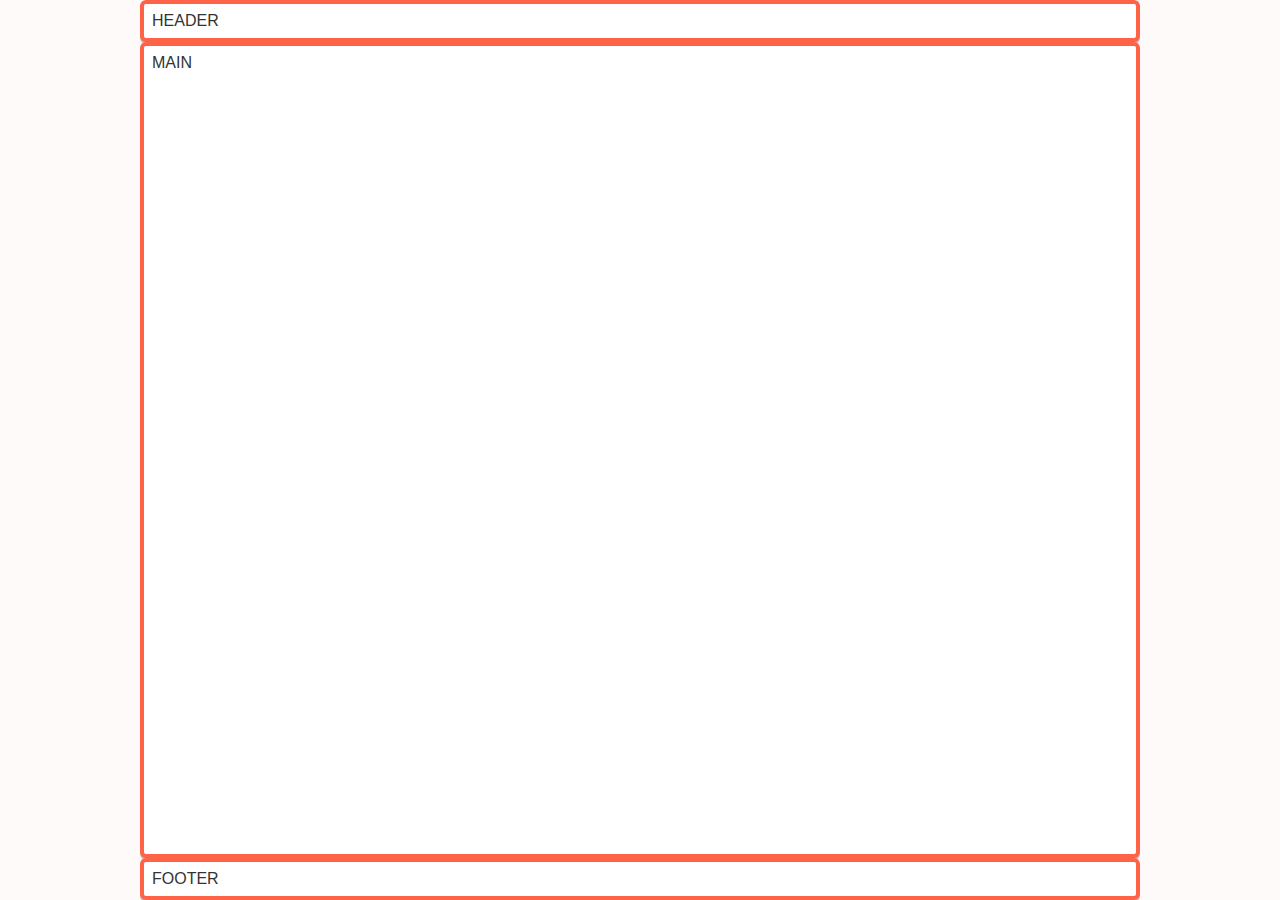
<file: 5_grid_layouts_5tasks/task1.html>
<!DOCTYPE html>
<html lang="en">
<head>
    <meta charset="UTF-8">
    <meta name="viewport" content="width=device-width, initial-scale=1.0">
    <title>PANCAKE STACK</title>
    <link rel="stylesheet" href="style.css">
</head>
<body>
    <div class="task-1 container">
        <header class="item">HEADER</header>

        <main class="item">MAIN</main>

        <footer class="item">FOOTER</footer>
    </div>
</body>
</html>
</file>
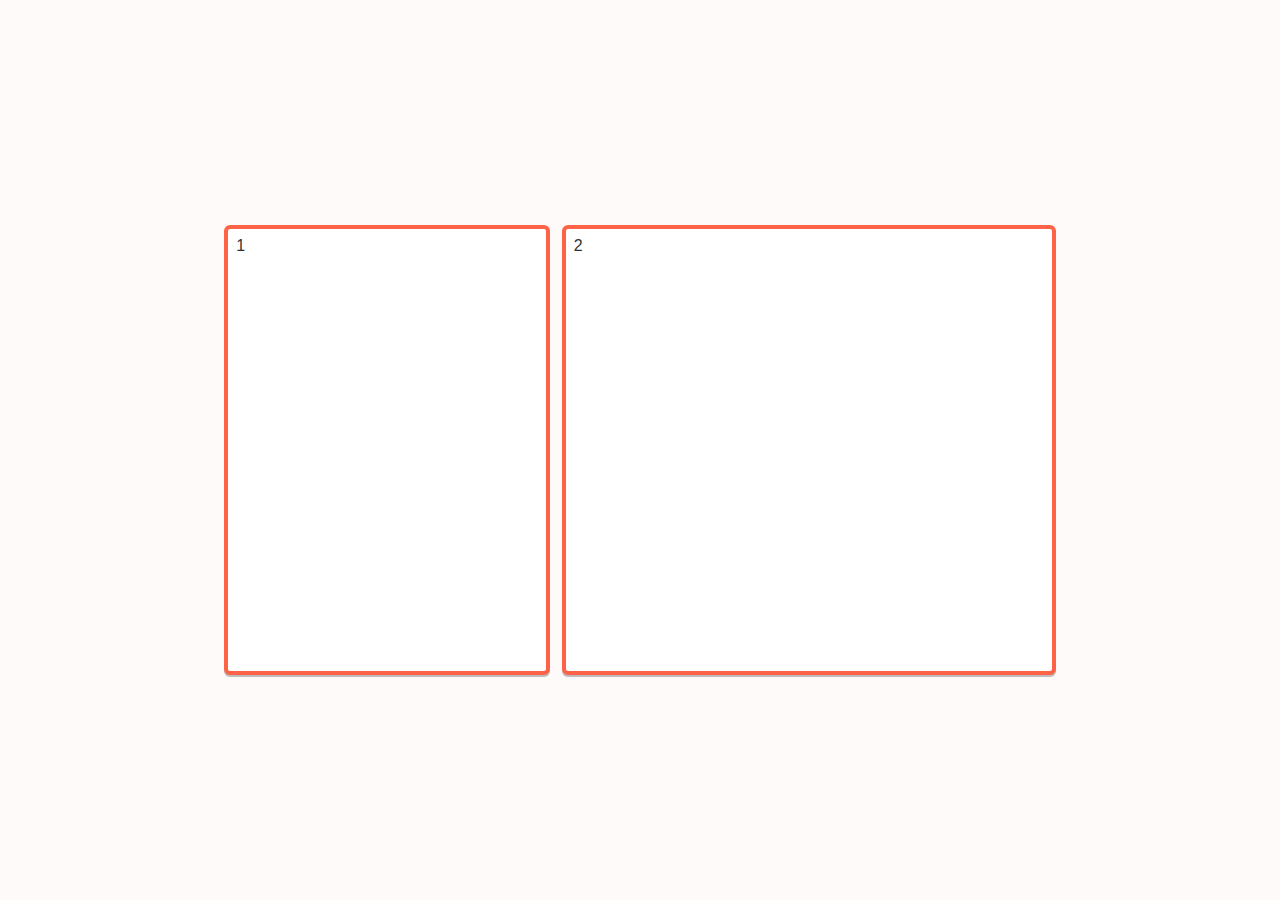
<file: 5_grid_layouts_5tasks/task2.html>
<!DOCTYPE html>
<html lang="en">
<head>
    <meta charset="UTF-8">
    <meta name="viewport" content="width=device-width, initial-scale=1.0">
    <title>Simple 1 2 Columns Grid Layout</title>
    <link rel="stylesheet" href="style.css">
</head>
<body>
    <div class="task-2 container">
        <div class="item item-1 height-50">1</div>
        <div class="item item-2 height-50">2</div>
    </div>
</body>
</html>
</file>
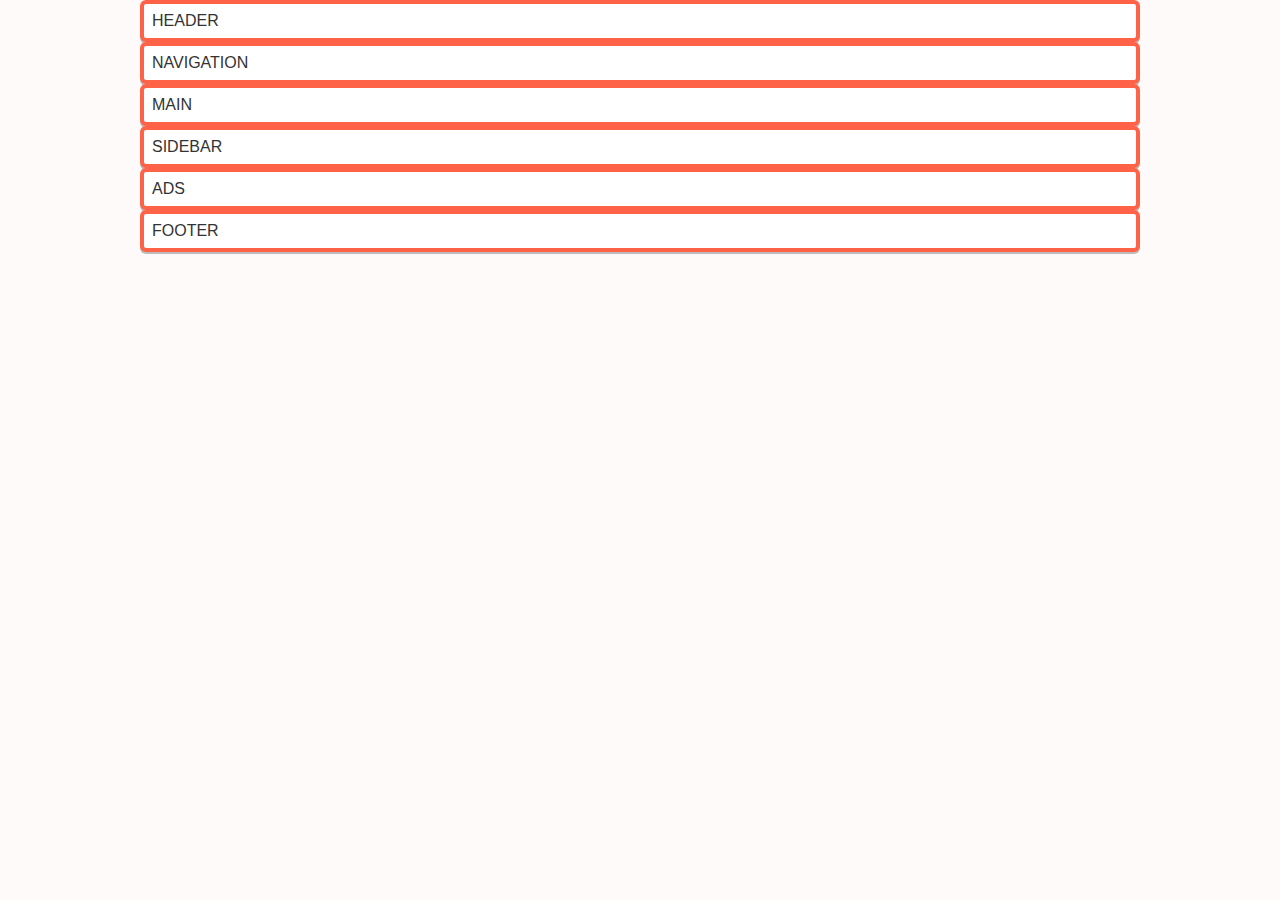
<file: 5_grid_layouts_5tasks/task3-1.html>
<!DOCTYPE html>
<html lang="en">
<head>
    <meta charset="UTF-8">
    <meta name="viewport" content="width=device-width, initial-scale=1.0">
    <title>Responsive Layout - Mobile, Tablet, Desktop</title>
    <link rel="stylesheet" href="style.css">
</head>
<body>
    <div class="task3-1 container">
        <div class="item header">HEADER</div>

        <div class="item navigation">NAVIGATION</div>

        <div class="item main">MAIN</div>

        <div class="item sidebar">SIDEBAR</div>

        <div class="item ads">ADS</div>

        <div class="item footer">FOOTER</div>
    </div>
</body>
</html>
</file>
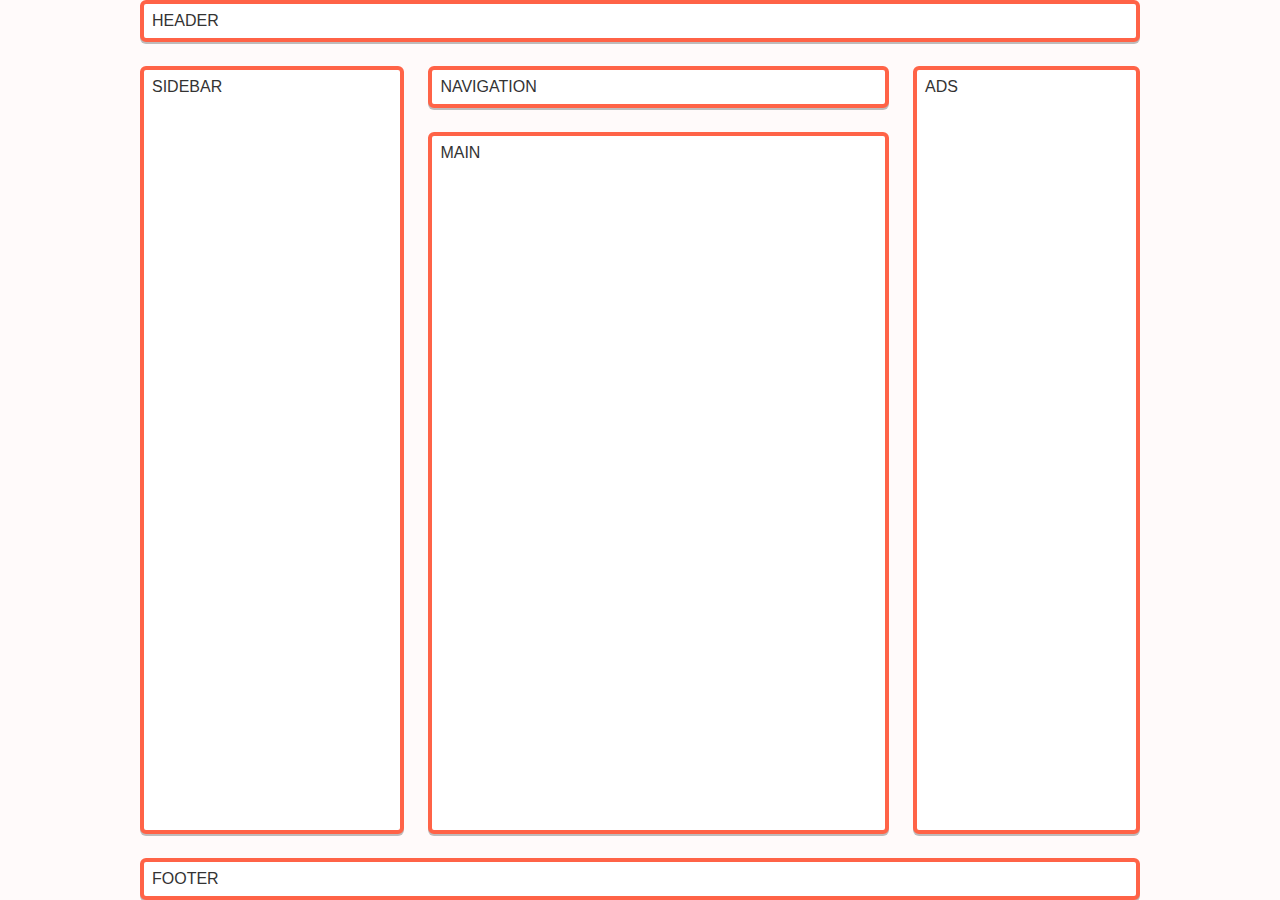
<file: 5_grid_layouts_5tasks/task3-2.html>
<!DOCTYPE html>
<html lang="en">
<head>
    <meta charset="UTF-8">
    <meta name="viewport" content="width=device-width, initial-scale=1.0">
    <title>Responsive Layout - Mobile, Tablet, Desktop</title>
    <link rel="stylesheet" href="style.css">
</head>
<body>
    <div class="task3-2 container">
        <div class="item header">HEADER</div>

        <div class="item navigation">NAVIGATION</div>

        <div class="item main">MAIN</div>

        <div class="item sidebar">SIDEBAR</div>

        <div class="item ads">ADS</div>

        <div class="item footer">FOOTER</div>
    </div>
</body>
</html>
</file>
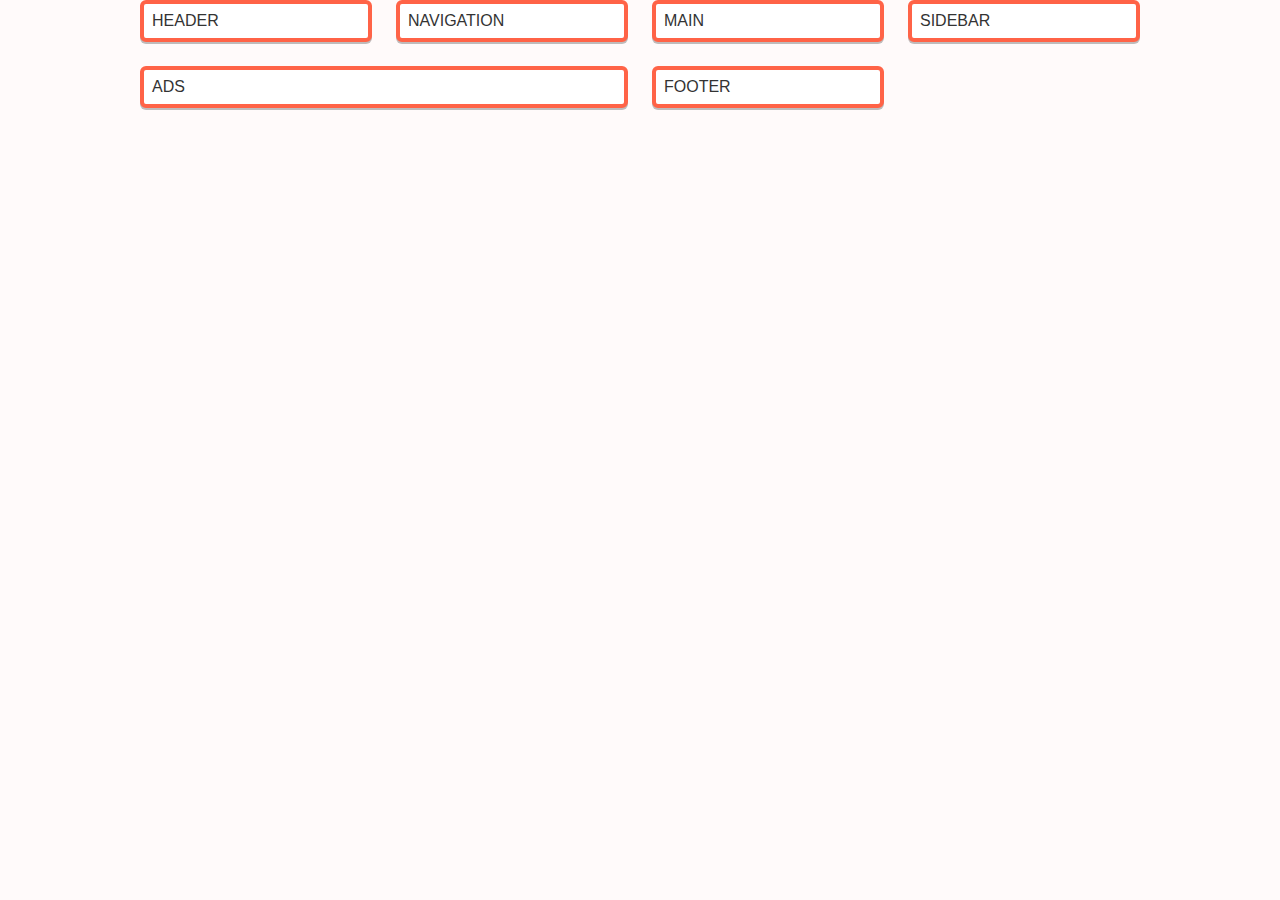
<file: 5_grid_layouts_5tasks/task4.html>
<!DOCTYPE html>
<html lang="en">
<head>
    <meta charset="UTF-8">
    <meta name="viewport" content="width=device-width, initial-scale=1.0">
    <title>CHESS GRID</title>
    <link rel="stylesheet" href="style.css">
</head>
<body>
    <div class="task4 container">
        <div class="item header">HEADER</div>

        <div class="item navigation">NAVIGATION</div>

        <div class="item main">MAIN</div>

        <div class="item sidebar">SIDEBAR</div>

        <div class="item item-5 ads">ADS</div>

        <div class="item footer">FOOTER</div>
    </div>
</body>
</html>
</file>
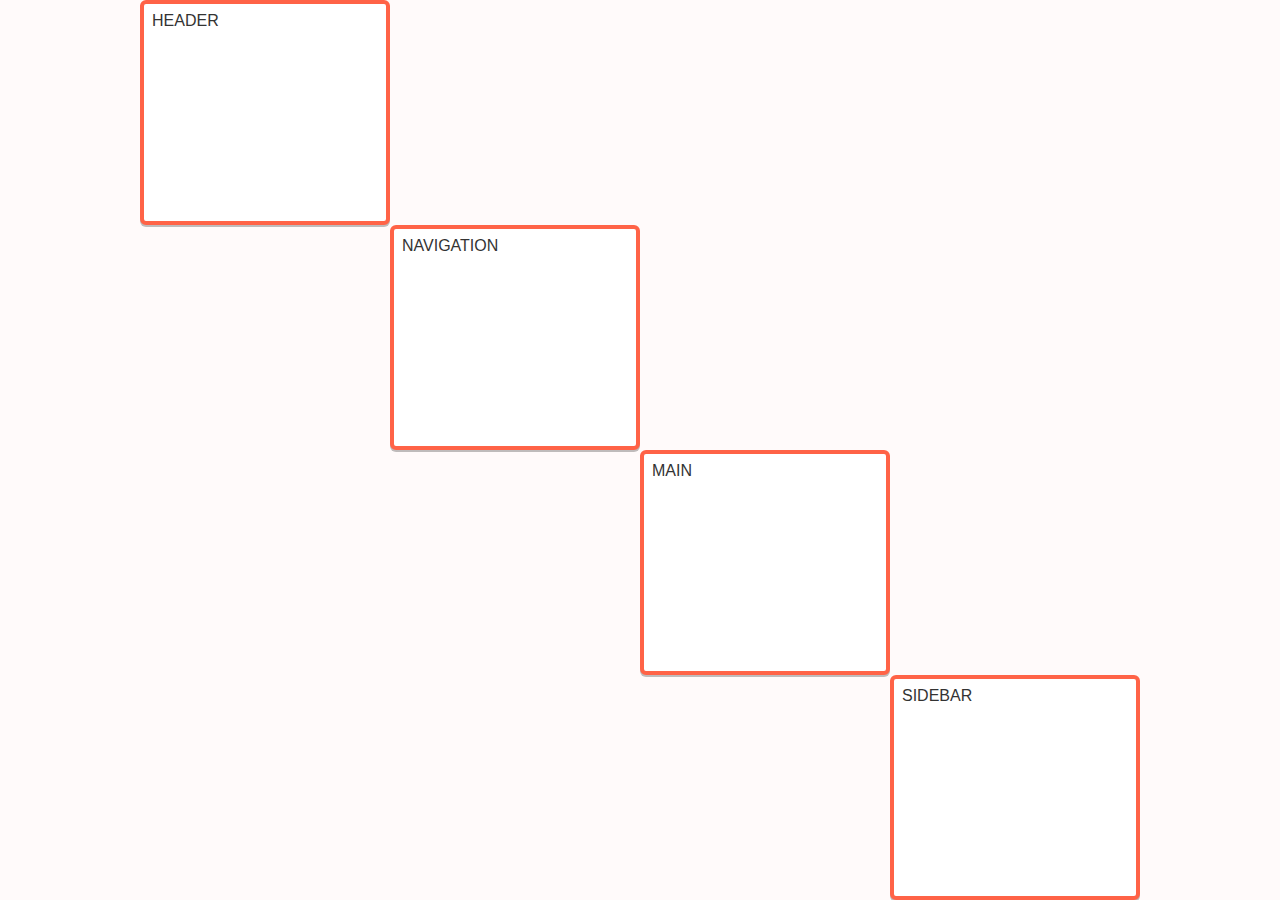
<file: 5_grid_layouts_5tasks/task5.html>
<!DOCTYPE html>
<html lang="en">
<head>
    <meta charset="UTF-8">
    <meta name="viewport" content="width=device-width, initial-scale=1.0">
    <title>Responsive w/o media query</title>
    <link rel="stylesheet" href="style.css">
</head>
<body>
    <div class="task5 container">
        <div class="item item-1 header">HEADER</div>

        <div class="item item-2 navigation">NAVIGATION</div>

        <div class="item item-3 main">MAIN</div>

        <div class="item item-4 sidebar">SIDEBAR</div>
    </div>
</body>
</html>
</file>
<file: 5_grid_layouts_5tasks/style.css>
* {
    box-sizing: border-box;
}

ul {
    padding-left: 1.5rem;
}

body {
    font-family: "Poppins", sans-serif;
    color: #333;
    background-color: snow;
    margin: 0 auto;
    max-width: 1000px;
}

.item {
    padding: 8px;
    background-color: white;
    border: 4px solid tomato;
    border-radius: 6px;
    box-shadow: 0px 2px rgba(0, 0, 0, 0.25);
}

.height-50 {
    height: 50vh;
}

/* TASK 1 */ /* PANCAKE STACK */
.task-1.container {
    display: grid; /* make this container display -> GRID */
    height: 100vh;
    grid-template-rows: auto 1fr auto; /* decides the amount of space for each row*/
}

/* TASK 2 */ /* Simple 1 2 Columns Grid Layout */
.task-2.container {
    display: grid;
    height: 100vh;
    grid-template-columns: repeat(12, 1fr); /* decides the number of columns for this grid container & width of the columns */
    column-gap: 12px;
    align-items: center; /* vertical alignment */
}

.task-2 .item-1 {
    /* grid-column-start: 2;*/ /* start of this tag */
    /*grid-column-end: 6;*/ /* ENDS at the start of column #6 -> takes up all the space from 2 - 5 */
    /*grid-column-end: span 4;*/ /* alternative way of using "span" keyword  */
    grid-column: 2 / span 4; /* start-end combined */
}

.task-2 .item-2 {
    grid-column: 6 / span 6;
}

/* TASK3 - RESPONSIVE LAYOUT */
.task-3-1.container {
    display: grid;
    height: 100vh;
    grid-template-rows: auto auto 1fr auto auto auto;
    gap: 24px; /* GAP BETWEEN FOOTER */
}

@media (min-width: 720px) {
    .task-3-1.container {
        /* #of columns & size */
        grid-template-columns: repeat(12, 1fr);
        /* height of the grid rows */
        grid-template-rows: auto auto 1fr auto auto auto;
    }

    .task-3-1 .header {
        /* header's span size */
        grid-column: 1 / span 12;
    }

    .task-3-1 .navigation {
        grid-column: 1 / span 12;
    }

    .task-3-1 .main {
        grid-column: 3 / span 10;
    }

    .task-3-1 .sidebar {
        grid-column: 1 / span 2;
        grid-row: 3;
    }

    .task-3-1 .ads {
        grid-column: 1 / span 2;
    }

    .task-3-1 .footer {
        grid-column: 3 / span 10;
    }
}

@media (min-width: 1020px) {
    .task-3-1 .navigation {
        grid-column: 3 / span 8;
    }

    .task-3-1 .main {
        grid-column: 3 / span 8;
    }

    .task-3-1 .sidebar {
        grid-row: 2 / 4;
    }

    .task-3-1 .ads {
        grid-column: 11 / span 2;
        grid-row: 2 / 4;
    }

    .task-3-1 .footer {
        grid-column: 1 / span 12;
    }
}

/* RESPONSIVE VER.2 */
.task3-2.container {
    display: grid;
    height: 100vh;
    gap: 24px ;
    grid-template-rows: auto auto 1fr auto auto auto;
    grid-template-areas: 
    "header header header" 
    "nav nav nav" 
    "sidebar main main" 
    "ads footer footer";
    grid-template-rows: auto auto 1fr auto auto;
}

.task3-2 .header {
    grid-area: header;
}

.task3-2 .navigation {
    grid-area: nav;
}

.task3-2 .ads {
    grid-area: ads;
}

.task3-2 .sidebar {
    grid-area: sidebar;
}

.task3-2 .main {
    grid-area: main;
}

.task3-2 .footer {
    grid-area: footer;
}

@media (min-width: 1020px) {
    .task3-2.container {
        grid-template-areas: 
        "header header header header"
        "sidebar nav nav ads"
        "sidebar main main ads"
        "footer footer footer footer"
        ;

        grid-template-rows: auto auto 1fr auto;
    }
}

/* TASK4 RESPONSIVE W/O media query */
.task4.container {
    display: grid;
    gap: 24px;
    grid-template-columns: repeat(auto-fit, minmax(150px, 1fr));
}

.task4 .item-5 {
    grid-column-end: span 2;
}

/* Chess Grid */
.task5.container {
    display: grid;
    height: 100vh;
    grid-template-columns: repeat(12, 1fr);
    grid-template-rows: repeat(12, 1fr) ;
}

.task5 .item-1 {
    grid-row: 1 / span 3;
    grid-column: 1 / span 3;
}

.task5 .item-2 {
    grid-row: 4 / span 3;
    grid-column: 4 / span 3;
}

.task5 .item-3 {
    grid-row: 7 / span 3;
    grid-column:  7 / span 3;
}

.task5 .item-4 {
    grid-row: 10 / span 3;
    grid-column:  10 / span 3;
}
</file>
